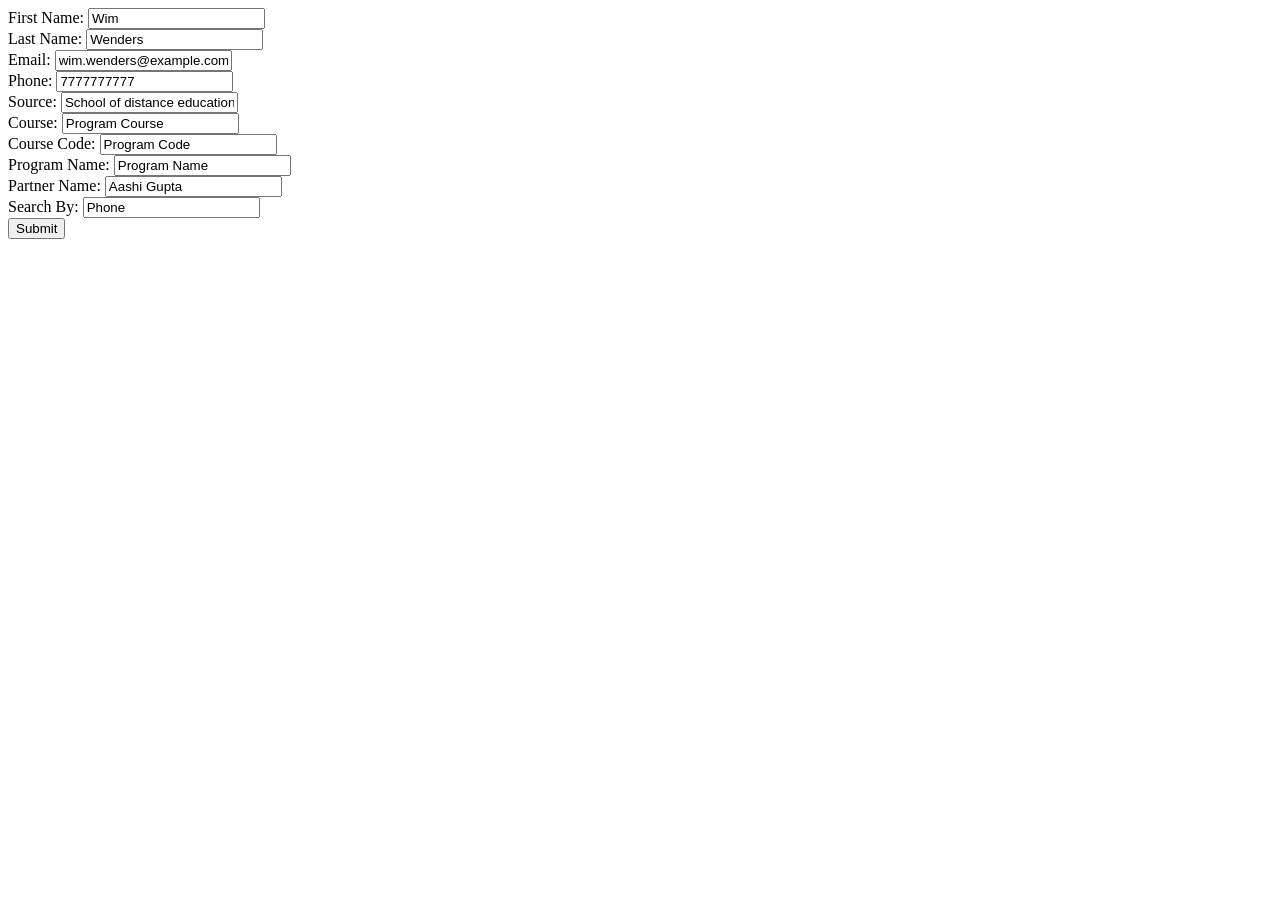
<file: sharda-lp/index1.html>
<!DOCTYPE html>
<html lang="en">
  <head>
    <meta charset="UTF-8" />
    <meta name="viewport" content="width=device-width, initial-scale=1.0" />
    <title>API Form</title>
    <!-- Include jQuery (you can download it or use a CDN) -->
    <script src="https://code.jquery.com/jquery-3.6.4.min.js"></script>
  </head>
  <body>
    <form id="apiForm">
      <label for="firstName">First Name:</label>
      <input type="text" id="firstName" name="FirstName" value="Wim" /><br />

      <label for="lastName">Last Name:</label>
      <input type="text" id="lastName" name="LastName" value="Wenders" /><br />

      <label for="email">Email:</label>
      <input
        type="text"
        id="email"
        name="EmailAddress"
        value="wim.wenders@example.com"
      /><br />

      <label for="phone">Phone:</label>
      <input type="text" id="phone" name="Phone" value="7777777777" /><br />

      <label for="source">Source:</label>
      <input
        type="text"
        id="source"
        name="Source"
        value="School of distance education"
      /><br />

      <label for="course">Course:</label>
      <input
        type="text"
        id="course"
        name="mx_Course_Updated_CCE"
        value="Program Course"
      /><br />

      <label for="courseCode">Course Code:</label>
      <input
        type="text"
        id="courseCode"
        name="mx_CCE_Program_Code"
        value="Program Code"
      /><br />

      <label for="programName">Program Name:</label>
      <input
        type="text"
        id="programName"
        name="mx_Domain_Updated_CCE"
        value="Program Name"
      /><br />

      <label for="partnerName">Partner Name:</label>
      <input
        type="text"
        id="partnerName"
        name="mx_Partner_Name"
        value="Aashi Gupta"
      /><br />

      <label for="searchBy">Search By:</label>
      <input type="text" id="searchBy" name="SearchBy" value="Phone" /><br />

      <input type="submit" value="Submit" />
    </form>

  <script>
  document.addEventListener('DOMContentLoaded', function () {
    var form = document.getElementById('apiForm');

    form.addEventListener('submit', function (e) {
      e.preventDefault();

      var formData = new FormData(form);

      // Convert formData to JSON
      var jsonData = {};
      formData.forEach(function (value, key) {
        jsonData[key] = value;
      });

      // API endpoint and parameters
      var apiEndpoint = 'https://api-in21.leadsquared.com/v2/LeadManagement.svc/Lead.Capture';
      var accessKey = 'u$rf5b60b2553f1b8404d3677a48a4d6d51';
      var secretKey = '107db6bfb657f6070359ef0d1d14659d34d7c3d9';

      // Make fetch request to API
      fetch(apiEndpoint + '?accessKey=' + accessKey + '&secretKey=' + secretKey, {
        method: 'POST',
        headers: {
          'Content-Type': 'application/json',
        },
        body: JSON.stringify(jsonData),
      })
        .then(function (response) {
          return response.json();
        })
        .then(function (data) {
          console.log('API response:', data);
          // Handle success response here
        })
        .catch(function (error) {
          console.error('API error:', error);
          // Handle error response here
        });
    });
  });
</script>

  </body>
</html>
</file>
